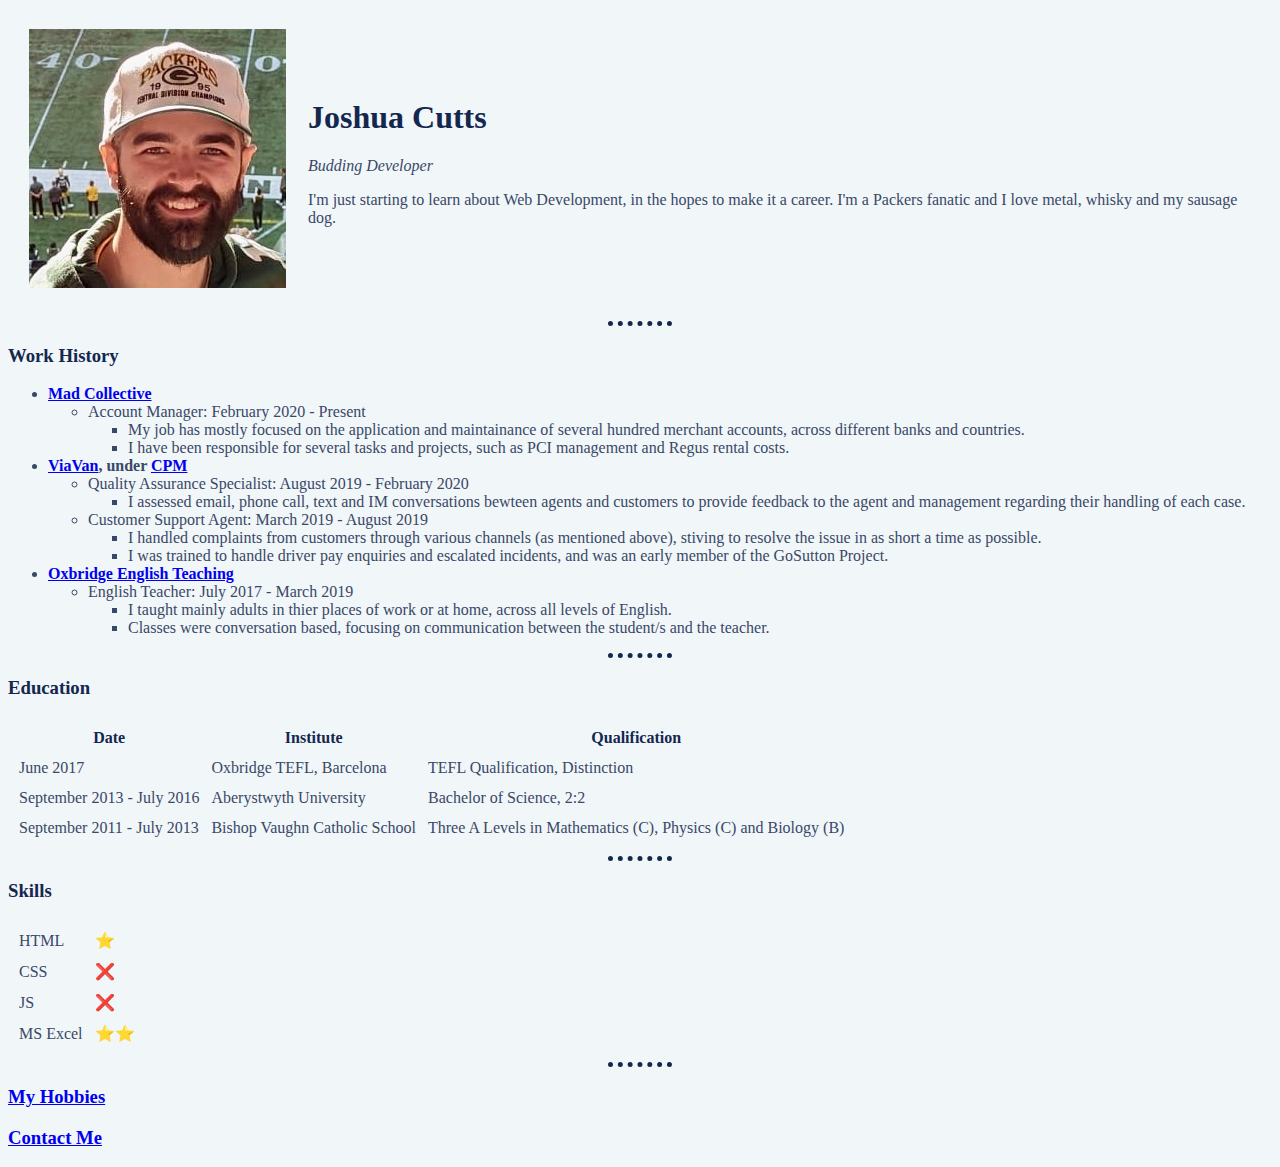
<file: index.html>
<!DOCTYPE html>
<html lang="en" dir="ltr">

<head>
  <meta charset="utf-8">
  <meta name="description" content="A personal website created as part of my web development">
  <title>Josh's Personal Site</title>
  <link rel="stylesheet" href="css/styles.css">
</head>

<body vlink=#14274E alink=#394867>
  <table cellspacing="20">
    <tr>
      <td><img src="Images/Josh at Packers.jpg" alt="Pic of Josh"></td>
      <td>
        <h1>Joshua Cutts</h1>
        <p><em>Budding Developer</em></p>
        <p>I'm just starting to learn about Web Development, in the hopes to make it a career. I'm a Packers fanatic and I love metal, whisky and my sausage dog.</p>
      </td>
    </tr>
  </table>
  <hr>
  <h3>Work History</h3>
  <ul>
    <li><strong><a href="https://www.mad.io/" target="_blank">Mad Collective</a></strong></li>
    <ul>
      <li>Account Manager: February 2020 - Present</li>
      <ul>
        <li>My job has mostly focused on the application and maintainance of several hundred merchant accounts, across different banks and countries.</li>
        <li>I have been responsible for several tasks and projects, such as PCI management and Regus rental costs.</li>
      </ul>
    </ul>
    <li><strong><a href="https://ridewithvia.com/" target="_blank">ViaVan</a>, under <a href="https://www.cpm-int.com/" target="_blank">CPM</a></strong></li>
    <ul>
      <li>Quality Assurance Specialist: August 2019 - February 2020</li>
      <ul>
        <li>I assessed email, phone call, text and IM conversations bewteen agents and customers to provide feedback to the agent and management regarding their handling of each case.</li>
      </ul>
      <li>Customer Support Agent: March 2019 - August 2019</li>
      <ul>
        <li>I handled complaints from customers through various channels (as mentioned above), stiving to resolve the issue in as short a time as possible.</li>
        <li>I was trained to handle driver pay enquiries and escalated incidents, and was an early member of the GoSutton Project.</li>
      </ul>
    </ul>
    <li><strong><a href="https://oxinity.com/" target="_blank">Oxbridge English Teaching</a></strong></li>
    <ul>
      <li>English Teacher: July 2017 - March 2019</li>
      <ul>
        <li>I taught mainly adults in thier places of work or at home, across all levels of English.</li>
        <li>Classes were conversation based, focusing on communication between the student/s and the teacher.</li>
      </ul>
    </ul>
  </ul>
  <hr>
  <h3>Education</h3>
  <table cellspacing="10">
    <thead>
      <th>Date</th>
      <th>Institute</th>
      <th>Qualification</th>
    </thead>
    <tbody>
      <tr>
        <td>June 2017</td>
        <td>Oxbridge TEFL, Barcelona</td>
        <td>TEFL Qualification, Distinction</td>
      </tr>
      <tr>
        <td>September 2013 - July 2016</td>
        <td>Aberystwyth University</td>
        <td>Bachelor of Science, 2:2</td>
      </tr>
      <tr>
        <td>September 2011 - July 2013</td>
        <td>Bishop Vaughn Catholic School</td>
        <td>Three A Levels in Mathematics (C), Physics (C) and Biology (B)</td>
      </tr>
    </tbody>
  </table>
  <hr>
  <h3>Skills</h3>
  <table cellspacing="10">
    <tr>
      <td>HTML</td>
      <td>⭐️</td>
    </tr>
    <tr>
      <td>CSS</td>
      <td>❌</td>
    </tr>
    <tr>
      <td>JS</td>
      <td>❌</td>
    </tr>
    <tr>
      <td>MS Excel</td>
      <td>⭐️⭐️</td>
    </tr>
  </table>
  <hr>
  <h3><a href="hobbies.html">My Hobbies</a></h3>
  <h3><a href="contactpage.html">Contact Me</a></h3>
</body>

</html>
</file>
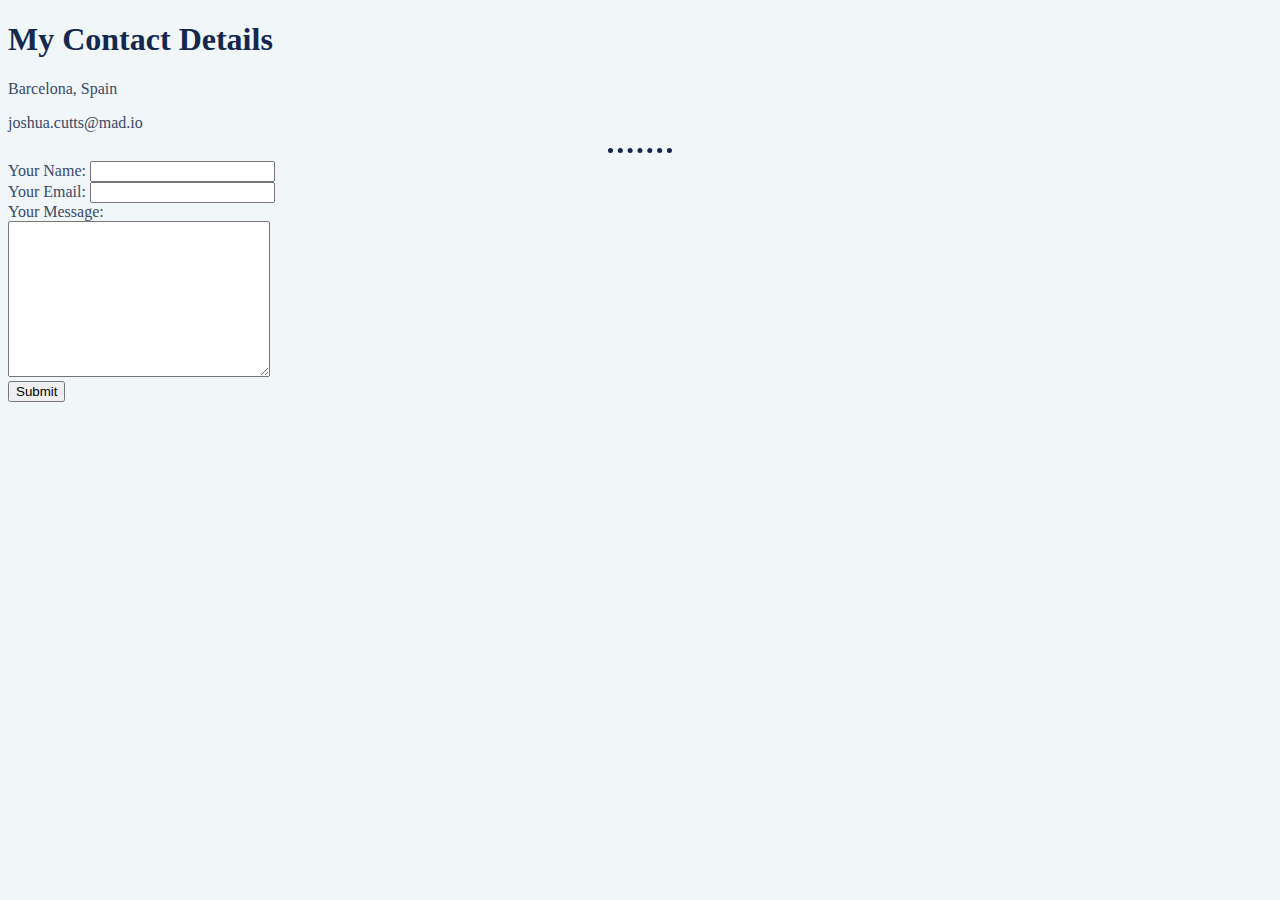
<file: contactpage.html>
<!DOCTYPE html>
<html lang="en" dir="ltr">

<head>
  <meta charset="utf-8">
  <title>Contact Page</title>
  <link rel="stylesheet" href="css/styles.css">

</head>

<body>
  <h1>My Contact Details</h1>
  <p>Barcelona, Spain</p>
  <p>joshua.cutts@mad.io</p>
  <hr>
  <form action="mailto:joshua.cutts@mad.io" method="post" enctype="text/plain">
    <label>Your Name:</label>
    <input type="text" name="YourName" value=""><br>
    <label>Your Email:</label>
    <input type="email" name="YourEmail" value=""><br>
    <label>Your Message:</label><br>
    <textarea name="YourMessage" rows="10" cols="30"></textarea><br>
    <input type="submit" name="">
  </form>
</body>

</html>
</file>
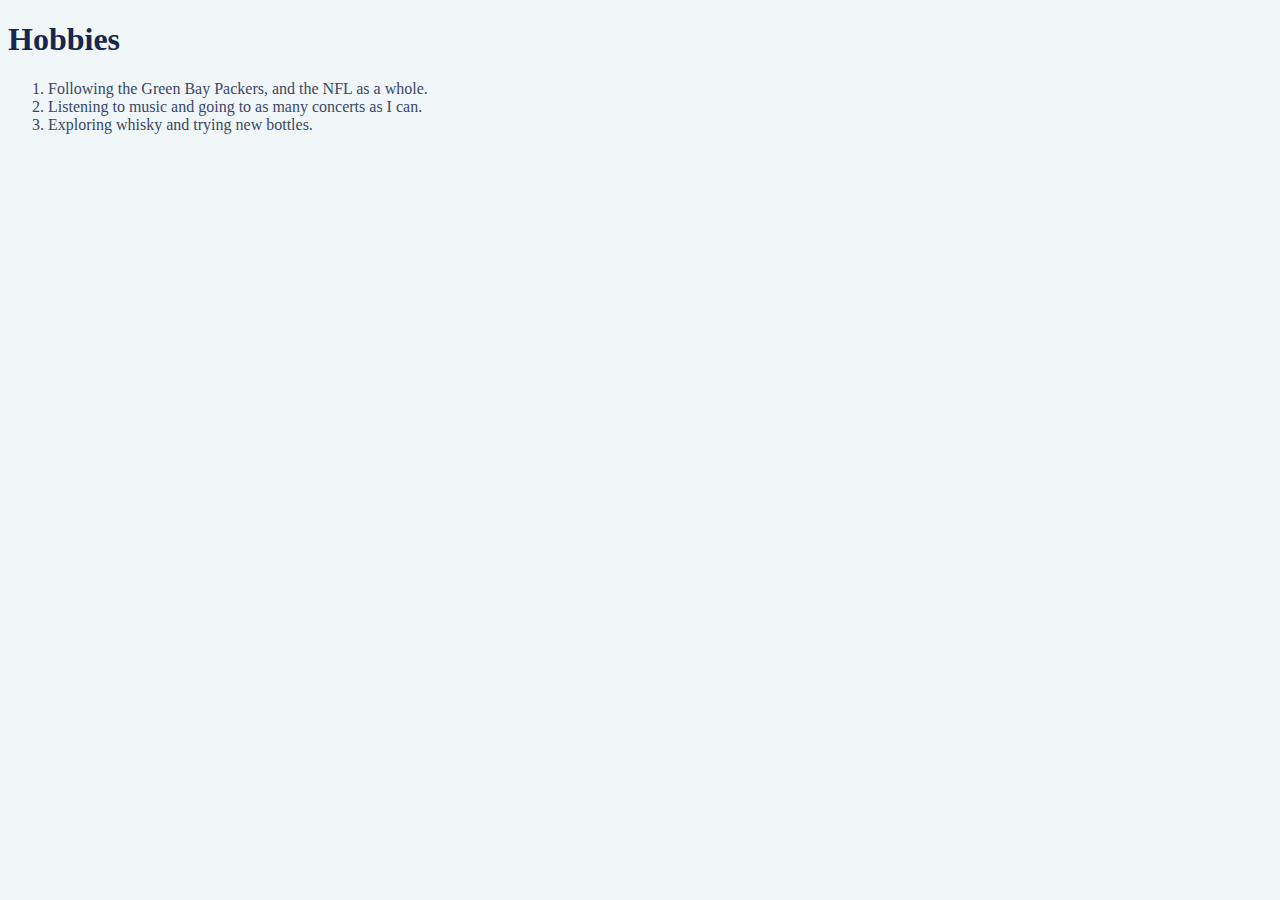
<file: hobbies.html>
<!DOCTYPE html>
<html lang="en" dir="ltr">

<head>
  <meta charset="utf-8">
  <title>My Hobbies</title>
  <link rel="stylesheet" href="css/styles.css">

</head>

<body>
  <h1>Hobbies</h1>
  <ol>
    <li>Following the Green Bay Packers, and the NFL as a whole.</li>
    <li>Listening to music and going to as many concerts as I can.</li>
    <li>Exploring whisky and trying new bottles.</li>
  </ol>
</body>

</html>
</file>
<file: css/styles.css>
body {
  background-color: #F1F6F9;
}

hr {
  border-style: none;
  border-top-style: dotted;
  border-color: #14274E;
  border-width: 5px;
  width: 5%;
}

h1{
  color: #14274E;
}

h3{
  color: #14274E;
}

p{
  color: #394867;
}

li{
  color: #394867;
}

thead{
  color: #14274E;
}

td{
  color: #394867;
}

label{
  color: #394867;
}
</file>
